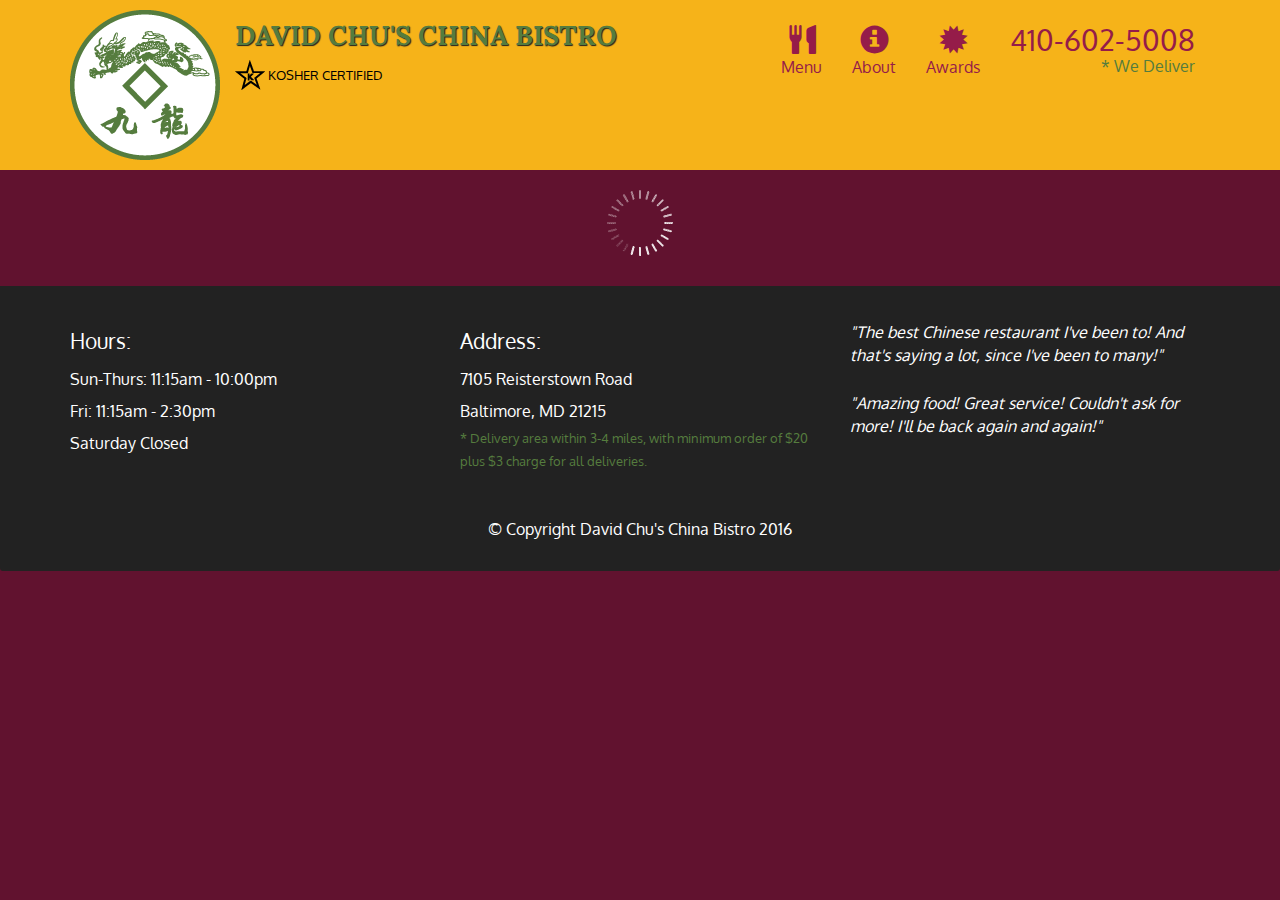
<file: index.html>
<!doctype html>
<html lang="en">
  <head>
    <meta charset="utf-8">
    <meta http-equiv="X-UA-Compatible" content="IE=edge">
    <meta name="viewport" content="width=device-width, initial-scale=1">
    <title>David Chu's China Bistro</title>
    <link rel="stylesheet" href="css/bootstrap.min.css">
    <link rel="stylesheet" href="css/styles.css">
    <link href='https://fonts.googleapis.com/css?family=Oxygen:400,300,700' rel='stylesheet' type='text/css'>
    <link href='https://fonts.googleapis.com/css?family=Lora' rel='stylesheet' type='text/css'>
  </head>
<body>
  <header>
    <nav id="header-nav" class="navbar navbar-default">
      <div class="container">
        <div class="navbar-header">
          <a href="index.html" class="pull-left visible-md visible-lg">
            <div id="logo-img" alt="Logo image"></div>
          </a>

          <div class="navbar-brand">
            <a href="index.html"><h1>David Chu's China Bistro</h1></a>
            <p>
              <img src="images/star-k-logo.png" alt="Kosher certification">
              <span>Kosher Certified</span>
            </p>
          </div>

          <button id="navbarToggle" type="button" class="navbar-toggle collapsed" data-toggle="collapse" data-target="#collapsable-nav" aria-expanded="false">
            <span class="sr-only">Toggle navigation</span>
            <span class="icon-bar"></span>
            <span class="icon-bar"></span>
            <span class="icon-bar"></span>
          </button>
        </div>
        
        <div id="collapsable-nav" class="collapse navbar-collapse">
           <ul id="nav-list" class="nav navbar-nav navbar-right">
            <li id="navHomeButton" class="visible-xs active">
              <a href="index.html">
                <span class="glyphicon glyphicon-home"></span> Home</a>
            </li>
            <li id="navMenuButton">
              <a href="#" onclick="$dc.loadMenuCategories();">
                <span class="glyphicon glyphicon-cutlery"></span><br class="hidden-xs"> Menu</a>
            </li>
            <li>
              <a href="#">
                <span class="glyphicon glyphicon-info-sign"></span><br class="hidden-xs"> About</a>
            </li>
            <li>
              <a href="#">
                <span class="glyphicon glyphicon-certificate"></span><br class="hidden-xs"> Awards</a>
            </li>
            <li id="phone" class="hidden-xs">
              <a href="tel:410-602-5008">
                <span>410-602-5008</span></a><div>* We Deliver</div>
            </li>
          </ul><!-- #nav-list -->
        </div><!-- .collapse .navbar-collapse -->
      </div><!-- .container -->
    </nav><!-- #header-nav -->
  </header>

  <div id="call-btn" class="visible-xs">
    <a class="btn" href="tel:410-602-5008">
    <span class="glyphicon glyphicon-earphone"></span>
    410-602-5008
    </a>
  </div>
  <div id="xs-deliver" class="text-center visible-xs">* We Deliver</div>

  <div id="main-content" class="container"></div>

  <footer class="panel-footer">
    <div class="container">
      <div class="row">
        <section id="hours" class="col-sm-4">
          <span>Hours:</span><br>
          Sun-Thurs: 11:15am - 10:00pm<br>
          Fri: 11:15am - 2:30pm<br>
          Saturday Closed
          <hr class="visible-xs">
        </section>
        <section id="address" class="col-sm-4">
          <span>Address:</span><br>
          7105 Reisterstown Road<br>
          Baltimore, MD 21215
          <p>* Delivery area within 3-4 miles, with minimum order of $20 plus $3 charge for all deliveries.</p>
          <hr class="visible-xs">
        </section>
        <section id="testimonials" class="col-sm-4">
          <p>"The best Chinese restaurant I've been to! And that's saying a lot, since I've been to many!"</p>
          <p>"Amazing food! Great service! Couldn't ask for more! I'll be back again and again!"</p>
        </section>
      </div>
      <div class="text-center">&copy; Copyright David Chu's China Bistro 2016</div>
    </div>
  </footer>

  <!-- jQuery (Bootstrap JS plugins depend on it) -->
  <script src="js/jquery-2.1.4.min.js"></script>
  <script src="js/bootstrap.min.js"></script>
  <script src="js/ajax-utils.js"></script>
  <script src="js/script.js"></script>
</body>
</html>
</file>
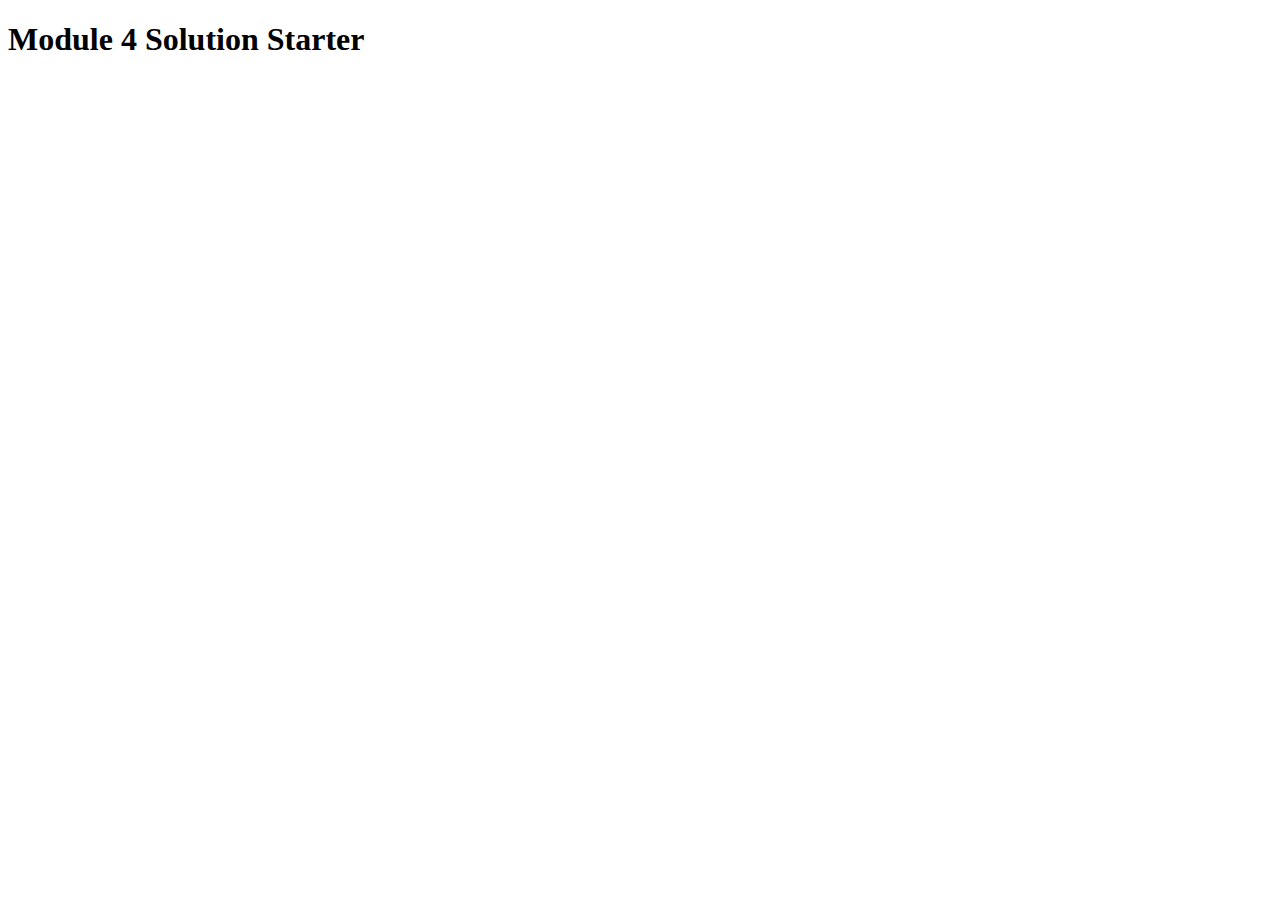
<file: module4-assignment/index.html>
<!DOCTYPE html>
<html>
<head>
  <meta charset="utf-8">
  <title>Module 4 Solution Starter</title>
  <script src="SpeakHello.js"></script>
  <script src="SpeakGoodBye.js"></script>
  <script src="script.js"></script>
</head>
<body>
  <h1>Module 4 Solution Starter</h1>
</body>
</html>
</file>
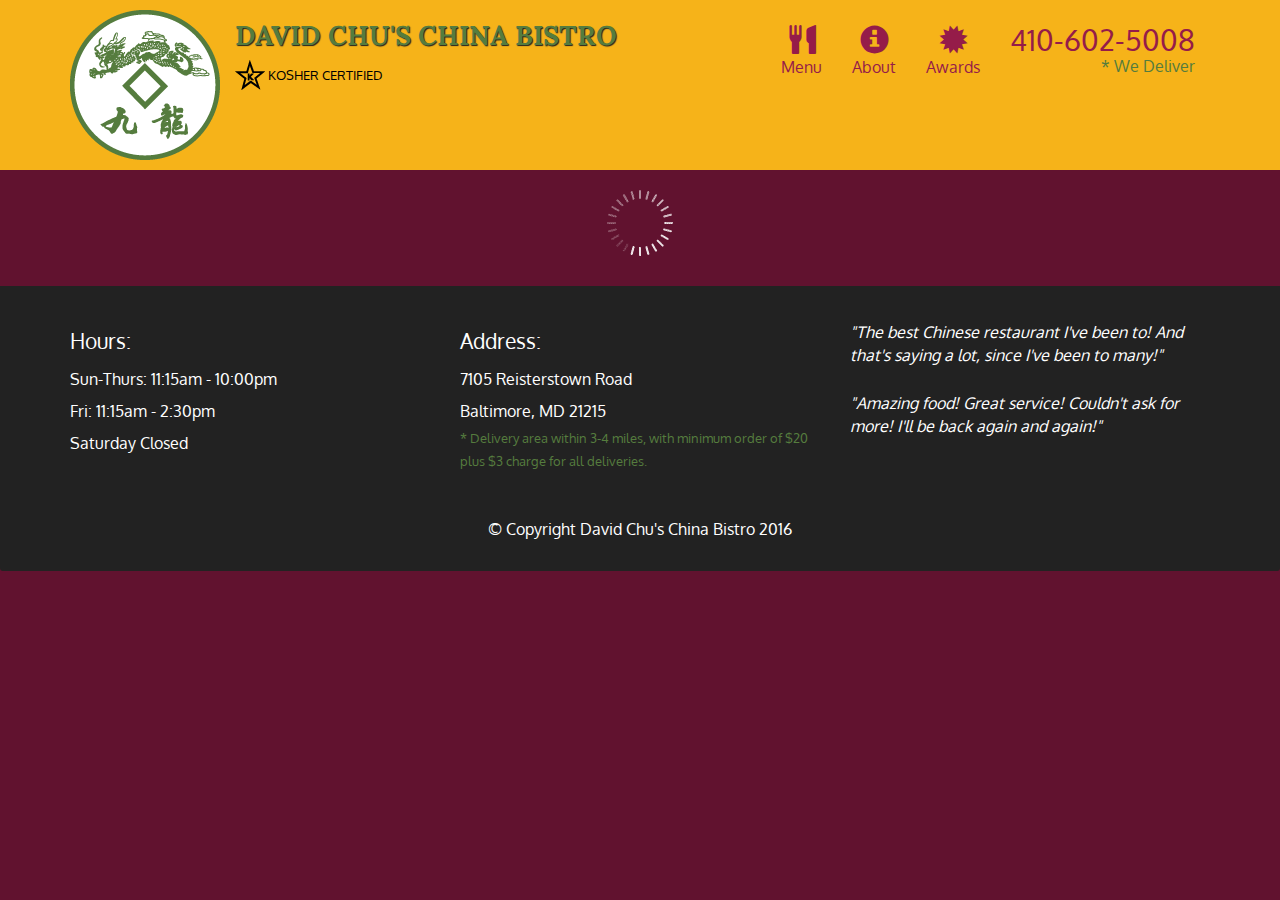
<file: module5-assignment/index.html>
<!doctype html>
<html lang="en">
  <head>
    <meta charset="utf-8">
    <meta http-equiv="X-UA-Compatible" content="IE=edge">
    <meta name="viewport" content="width=device-width, initial-scale=1">
    <title>David Chu's China Bistro</title>
    <link rel="stylesheet" href="css/bootstrap.min.css">
    <link rel="stylesheet" href="css/styles.css">
    <link href='https://fonts.googleapis.com/css?family=Oxygen:400,300,700' rel='stylesheet' type='text/css'>
    <link href='https://fonts.googleapis.com/css?family=Lora' rel='stylesheet' type='text/css'>
  </head>
<body>
  <header>
    <nav id="header-nav" class="navbar navbar-default">
      <div class="container">
        <div class="navbar-header">
          <a href="index.html" class="pull-left visible-md visible-lg">
            <div id="logo-img" alt="Logo image"></div>
          </a>

          <div class="navbar-brand">
            <a href="index.html"><h1>David Chu's China Bistro</h1></a>
            <p>
              <img src="images/star-k-logo.png" alt="Kosher certification">
              <span>Kosher Certified</span>
            </p>
          </div>

          <button id="navbarToggle" type="button" class="navbar-toggle collapsed" data-toggle="collapse" data-target="#collapsable-nav" aria-expanded="false">
            <span class="sr-only">Toggle navigation</span>
            <span class="icon-bar"></span>
            <span class="icon-bar"></span>
            <span class="icon-bar"></span>
          </button>
        </div>
        
        <div id="collapsable-nav" class="collapse navbar-collapse">
           <ul id="nav-list" class="nav navbar-nav navbar-right">
            <li id="navHomeButton" class="visible-xs active">
              <a href="index.html">
                <span class="glyphicon glyphicon-home"></span> Home</a>
            </li>
            <li id="navMenuButton">
              <a href="#" onclick="$dc.loadMenuCategories();">
                <span class="glyphicon glyphicon-cutlery"></span><br class="hidden-xs"> Menu</a>
            </li>
            <li>
              <a href="#">
                <span class="glyphicon glyphicon-info-sign"></span><br class="hidden-xs"> About</a>
            </li>
            <li>
              <a href="#">
                <span class="glyphicon glyphicon-certificate"></span><br class="hidden-xs"> Awards</a>
            </li>
            <li id="phone" class="hidden-xs">
              <a href="tel:410-602-5008">
                <span>410-602-5008</span></a><div>* We Deliver</div>
            </li>
          </ul><!-- #nav-list -->
        </div><!-- .collapse .navbar-collapse -->
      </div><!-- .container -->
    </nav><!-- #header-nav -->
  </header>

  <div id="call-btn" class="visible-xs">
    <a class="btn" href="tel:410-602-5008">
    <span class="glyphicon glyphicon-earphone"></span>
    410-602-5008
    </a>
  </div>
  <div id="xs-deliver" class="text-center visible-xs">* We Deliver</div>

  <div id="main-content" class="container"></div>

  <footer class="panel-footer">
    <div class="container">
      <div class="row">
        <section id="hours" class="col-sm-4">
          <span>Hours:</span><br>
          Sun-Thurs: 11:15am - 10:00pm<br>
          Fri: 11:15am - 2:30pm<br>
          Saturday Closed
          <hr class="visible-xs">
        </section>
        <section id="address" class="col-sm-4">
          <span>Address:</span><br>
          7105 Reisterstown Road<br>
          Baltimore, MD 21215
          <p>* Delivery area within 3-4 miles, with minimum order of $20 plus $3 charge for all deliveries.</p>
          <hr class="visible-xs">
        </section>
        <section id="testimonials" class="col-sm-4">
          <p>"The best Chinese restaurant I've been to! And that's saying a lot, since I've been to many!"</p>
          <p>"Amazing food! Great service! Couldn't ask for more! I'll be back again and again!"</p>
        </section>
      </div>
      <div class="text-center">&copy; Copyright David Chu's China Bistro 2016</div>
    </div>
  </footer>

  <!-- jQuery (Bootstrap JS plugins depend on it) -->
  <script src="js/jquery-2.1.4.min.js"></script>
  <script src="js/bootstrap.min.js"></script>
  <script src="js/ajax-utils.js"></script>
  <script src="js/script.js"></script>
</body>
</html>
</file>
<file: css/styles.css>
body {
  font-size: 16px;
  color: #fff;
  background-color: #61122f;
  font-family: 'Oxygen', sans-serif;
}

/** HEADER **/
#header-nav {
  background-color: #f6b319;
  border-radius: 0;
  border: 0;
}

#logo-img {
  background: url('../images/restaurant-logo_large.png') no-repeat;
  width: 150px;
  height: 150px;
  margin: 10px 15px 10px 0;
}

.navbar-brand {
  padding-top: 25px;
}
.navbar-brand h1 { /* Restaurant name */
  font-family: 'Lora', serif;
  color: #557c3e;
  font-size: 1.5em;
  text-transform: uppercase;
  font-weight: bold;
  text-shadow: 1px 1px 1px #222;
  margin-top: 0;
  margin-bottom: 0;
  line-height: .75;
}
.navbar-brand a:hover, .navbar-brand a:focus {
  text-decoration: none;
}
.navbar-brand p { /* Kosher cert */
  color: #000;
  text-transform: uppercase;
  font-size: .7em;
  margin-top: 15px;
}
.navbar-brand p span { /* Star-K */
  vertical-align: middle;
}

#nav-list {
  margin-top: 10px;
}
#nav-list a {
  color: #951C49;
  text-align: center;
}
#nav-list a:hover {
  background: #E7E7E7;
}
#nav-list a span {
  font-size: 1.8em;
}

#phone {
  margin-top: 5px;
}
#phone a { /* Phone number */
  text-align: right;
  padding-bottom: 0;
}
#phone div { /* We Deliver */
  color: #557c3e;
  text-align: right;
  padding-right: 15px;
}

.navbar-header button.navbar-toggle, .navbar-header .icon-bar {
  border: 1px solid #61122f;
}
.navbar-header button.navbar-toggle {
  clear: both;
  margin-top: -30px;
}
/* END HEADER */

/* FOOTER */
.panel-footer {
  margin-top: 30px;
  padding-top: 35px;
  padding-bottom: 30px;
  background-color: #222;
  border-top: 0;
}
.panel-footer div.row {
  margin-bottom: 35px;
}
#hours, #address {
  line-height: 2;
}
#hours > span, #address > span {
  font-size: 1.3em;
}
#address p {
  color: #557c3e;
  font-size: .8em;
  line-height: 1.8;
}
#testimonials {
  font-style: italic;
}
#testimonials p:nth-child(2) {
  margin-top: 25px;
}
/* END FOOTER */



/* HOME PAGE */
.container .jumbotron {
  box-shadow: 0 0 50px #3F0C1F;
  border: 2px solid #3F0C1F;
}

#menu-tile, #specials-tile, #map-tile {
  height: 250px;
  width: 100%;
  margin-bottom: 15px;
  position: relative;
  border: 2px solid #3F0C1F;
  overflow: hidden;
}
#menu-tile:hover, #specials-tile:hover, #map-tile:hover {
  box-shadow: 0 1px 5px 1px #cccccc;
}
#menu-tile {
  background: url('../images/menu-tile.jpg') no-repeat;
  background-position: center;
}
#specials-tile {
  background: url('../images/specials-tile.jpg') no-repeat;
  background-position: center;
}
#menu-tile span, #specials-tile span, #map-tile span {
  position: absolute;
  bottom: 0;
  right: 0;
  width: 100%;
  text-align: center;
  font-size: 1.6em;
  text-transform: uppercase;
  background-color: #000;
  color: #fff;
  opacity: .8;
}
/* END HOME PAGE */

/* MENU CATEGORIES PAGE */
.category-tile { 
  position: relative;
  border: 2px solid #3F0C1F;
  overflow: hidden;
  width: 200px;
  height: 200px;
  margin: 0 auto 15px;
}
.category-tile span {
  position: absolute;
  bottom: 0;
  right: 0;
  width: 100%;
  text-align: center;
  font-size: 1.2em;
  text-transform: uppercase;
  background-color: #000;
  color: #fff;
  opacity: .8;
}
.category-tile:hover {
  box-shadow: 0 1px 5px 1px #cccccc;
}

#menu-categories-title + div {
  margin-bottom: 50px;
}
/* END MENU CATEGORIES PAGE */

/* SINGLE CATEGORY PAGE */
.menu-item-tile {
  margin-bottom: 25px;
}
.menu-item-tile hr {
  width: 80%;
}
.menu-item-tile .menu-item-price {
  font-size: 1.1em;
  text-align: right;
  margin-top: -15px;
  margin-right: -15px;
}
.menu-item-tile .menu-item-price span {
  font-size: .6em;
}
.menu-item-photo {
  position: relative;
  border: 2px solid #3F0C1F; 
  overflow: hidden;
  padding: 0;
  margin-right: -15px;
  margin-left: auto;
  margin-bottom: 20px;
  max-width: 250px;
}
.menu-item-photo div {
  position: absolute;
  bottom: 0;
  right: 0;
  width: 80px;
  background-color: #557c3e;
  text-align: center;
}
.menu-item-description {
  padding-right: 30px;
}
h3.menu-item-title {
  margin: 0 0 10px;
}
.menu-item-details {
  font-size: .9em;
  font-style: italic;
}
/* END SINGLE CATEGORY PAGE */


/********** Large devices only **********/
@media (min-width: 1200px) {
  .container .jumbotron {
    background: url('../images/jumbotron_1200.jpg') no-repeat;
    height: 675px;
  }
}

/********** Medium devices only **********/
@media (min-width: 992px) and (max-width: 1199px) {
  /* Header */
  #logo-img {
    background: url('../images/restaurant-logo_medium.png') no-repeat;
    width: 100px;
    height: 100px;
    margin: 5px 5px 5px 0;
  }
  /* End Header */

  /* Home Page */
  .container .jumbotron {
    background: url('../images/jumbotron_992.jpg') no-repeat;
    height: 558px;
  }
  /* End Home Page */
}

/********** Small devices only **********/
@media (min-width: 768px) and (max-width: 991px) {
  /* Home Page */
  .container .jumbotron {
    background: url('../images/jumbotron_768.jpg') no-repeat;
    height: 432px;
  }
  /* End Home Page */
}

/********** Extra small devices only **********/
@media (max-width: 767px) {
  /* Header */
  .navbar-brand {
    padding-top: 10px;
    height: 80px;
  }
  .navbar-brand h1 { /* Restaurant name */
    padding-top: 10px;
    font-size: 5vw; /* 1vw = 1% of viewport width */
  }
  .navbar-brand p { /* Kosher cert */
    font-size: .6em;
    margin-top: 12px;
  }
  .navbar-brand p img { /* Star-K */
    height: 20px;
  }

  #collapsable-nav a { /* Collapsed nav menu text */
    font-size: 1.2em;
  }
  #collapsable-nav a span { /* Collapsed nav menu glyph */
    font-size: 1em;
    margin-right: 5px;
  }

  #call-btn > a {
    font-size: 1.5em;
    display: block;
    margin: 0 20px;
    padding: 10px;
    border: 2px solid #fff;
    background-color: #f6b319;
    color: #951c49;
  }
  #xs-deliver {
    margin-top: 5px;
    font-size: .7em;
    letter-spacing: .1em;
    text-transform: uppercase;
  }
  /* End Header */

  /* Footer */
  .panel-footer section {
    margin-bottom: 30px;
    text-align: center;
  }
  .panel-footer section:nth-child(3) {
    margin-bottom: 0; /* margin already exists on the whole row */
  }
  .panel-footer section hr {
    width: 50%;
  }
  /* End Footer */

  /* Home Page */
  .container .jumbotron {
    margin-top: 30px;
    padding: 0;
  }
  #menu-tile, #specials-tile {
    width: 360px;
    margin: 0 auto 15px;
  }

  .menu-item-photo {
    margin-right: auto;
  }
  .menu-item-tile .menu-item-price {
    text-align: center;
  }
  .menu-item-description {
    text-align: center;;
  }
}


/********** Super extra small devices Only :-) (e.g., iPhone 4) **********/
@media (max-width: 479px) {
  /* Header */
  .navbar-brand h1 { /* Restaurant name */
    padding-top: 5px;
    font-size: 6vw;
  }
  /* End Header */
  
  /* Home page */
  #menu-tile, #specials-tile {
    width: 280px;
    margin: 0 auto 15px;
  }

  .col-xxs-12 {
    position: relative;
    min-height: 1px;
    padding-right: 15px;
    padding-left: 15px;
    float: left;
    width: 100%;
  }
}
</file>
<file: module5-assignment/css/styles.css>
body {
  font-size: 16px;
  color: #fff;
  background-color: #61122f;
  font-family: 'Oxygen', sans-serif;
}

/** HEADER **/
#header-nav {
  background-color: #f6b319;
  border-radius: 0;
  border: 0;
}

#logo-img {
  background: url('../images/restaurant-logo_large.png') no-repeat;
  width: 150px;
  height: 150px;
  margin: 10px 15px 10px 0;
}

.navbar-brand {
  padding-top: 25px;
}
.navbar-brand h1 { /* Restaurant name */
  font-family: 'Lora', serif;
  color: #557c3e;
  font-size: 1.5em;
  text-transform: uppercase;
  font-weight: bold;
  text-shadow: 1px 1px 1px #222;
  margin-top: 0;
  margin-bottom: 0;
  line-height: .75;
}
.navbar-brand a:hover, .navbar-brand a:focus {
  text-decoration: none;
}
.navbar-brand p { /* Kosher cert */
  color: #000;
  text-transform: uppercase;
  font-size: .7em;
  margin-top: 15px;
}
.navbar-brand p span { /* Star-K */
  vertical-align: middle;
}

#nav-list {
  margin-top: 10px;
}
#nav-list a {
  color: #951C49;
  text-align: center;
}
#nav-list a:hover {
  background: #E7E7E7;
}
#nav-list a span {
  font-size: 1.8em;
}

#phone {
  margin-top: 5px;
}
#phone a { /* Phone number */
  text-align: right;
  padding-bottom: 0;
}
#phone div { /* We Deliver */
  color: #557c3e;
  text-align: right;
  padding-right: 15px;
}

.navbar-header button.navbar-toggle, .navbar-header .icon-bar {
  border: 1px solid #61122f;
}
.navbar-header button.navbar-toggle {
  clear: both;
  margin-top: -30px;
}
/* END HEADER */

/* FOOTER */
.panel-footer {
  margin-top: 30px;
  padding-top: 35px;
  padding-bottom: 30px;
  background-color: #222;
  border-top: 0;
}
.panel-footer div.row {
  margin-bottom: 35px;
}
#hours, #address {
  line-height: 2;
}
#hours > span, #address > span {
  font-size: 1.3em;
}
#address p {
  color: #557c3e;
  font-size: .8em;
  line-height: 1.8;
}
#testimonials {
  font-style: italic;
}
#testimonials p:nth-child(2) {
  margin-top: 25px;
}
/* END FOOTER */



/* HOME PAGE */
.container .jumbotron {
  box-shadow: 0 0 50px #3F0C1F;
  border: 2px solid #3F0C1F;
}

#menu-tile, #specials-tile, #map-tile {
  height: 250px;
  width: 100%;
  margin-bottom: 15px;
  position: relative;
  border: 2px solid #3F0C1F;
  overflow: hidden;
}
#menu-tile:hover, #specials-tile:hover, #map-tile:hover {
  box-shadow: 0 1px 5px 1px #cccccc;
}
#menu-tile {
  background: url('../images/menu-tile.jpg') no-repeat;
  background-position: center;
}
#specials-tile {
  background: url('../images/specials-tile.jpg') no-repeat;
  background-position: center;
}
#menu-tile span, #specials-tile span, #map-tile span {
  position: absolute;
  bottom: 0;
  right: 0;
  width: 100%;
  text-align: center;
  font-size: 1.6em;
  text-transform: uppercase;
  background-color: #000;
  color: #fff;
  opacity: .8;
}
/* END HOME PAGE */

/* MENU CATEGORIES PAGE */
.category-tile { 
  position: relative;
  border: 2px solid #3F0C1F;
  overflow: hidden;
  width: 200px;
  height: 200px;
  margin: 0 auto 15px;
}
.category-tile span {
  position: absolute;
  bottom: 0;
  right: 0;
  width: 100%;
  text-align: center;
  font-size: 1.2em;
  text-transform: uppercase;
  background-color: #000;
  color: #fff;
  opacity: .8;
}
.category-tile:hover {
  box-shadow: 0 1px 5px 1px #cccccc;
}

#menu-categories-title + div {
  margin-bottom: 50px;
}
/* END MENU CATEGORIES PAGE */

/* SINGLE CATEGORY PAGE */
.menu-item-tile {
  margin-bottom: 25px;
}
.menu-item-tile hr {
  width: 80%;
}
.menu-item-tile .menu-item-price {
  font-size: 1.1em;
  text-align: right;
  margin-top: -15px;
  margin-right: -15px;
}
.menu-item-tile .menu-item-price span {
  font-size: .6em;
}
.menu-item-photo {
  position: relative;
  border: 2px solid #3F0C1F; 
  overflow: hidden;
  padding: 0;
  margin-right: -15px;
  margin-left: auto;
  margin-bottom: 20px;
  max-width: 250px;
}
.menu-item-photo div {
  position: absolute;
  bottom: 0;
  right: 0;
  width: 80px;
  background-color: #557c3e;
  text-align: center;
}
.menu-item-description {
  padding-right: 30px;
}
h3.menu-item-title {
  margin: 0 0 10px;
}
.menu-item-details {
  font-size: .9em;
  font-style: italic;
}
/* END SINGLE CATEGORY PAGE */


/********** Large devices only **********/
@media (min-width: 1200px) {
  .container .jumbotron {
    background: url('../images/jumbotron_1200.jpg') no-repeat;
    height: 675px;
  }
}

/********** Medium devices only **********/
@media (min-width: 992px) and (max-width: 1199px) {
  /* Header */
  #logo-img {
    background: url('../images/restaurant-logo_medium.png') no-repeat;
    width: 100px;
    height: 100px;
    margin: 5px 5px 5px 0;
  }
  /* End Header */

  /* Home Page */
  .container .jumbotron {
    background: url('../images/jumbotron_992.jpg') no-repeat;
    height: 558px;
  }
  /* End Home Page */
}

/********** Small devices only **********/
@media (min-width: 768px) and (max-width: 991px) {
  /* Home Page */
  .container .jumbotron {
    background: url('../images/jumbotron_768.jpg') no-repeat;
    height: 432px;
  }
  /* End Home Page */
}

/********** Extra small devices only **********/
@media (max-width: 767px) {
  /* Header */
  .navbar-brand {
    padding-top: 10px;
    height: 80px;
  }
  .navbar-brand h1 { /* Restaurant name */
    padding-top: 10px;
    font-size: 5vw; /* 1vw = 1% of viewport width */
  }
  .navbar-brand p { /* Kosher cert */
    font-size: .6em;
    margin-top: 12px;
  }
  .navbar-brand p img { /* Star-K */
    height: 20px;
  }

  #collapsable-nav a { /* Collapsed nav menu text */
    font-size: 1.2em;
  }
  #collapsable-nav a span { /* Collapsed nav menu glyph */
    font-size: 1em;
    margin-right: 5px;
  }

  #call-btn > a {
    font-size: 1.5em;
    display: block;
    margin: 0 20px;
    padding: 10px;
    border: 2px solid #fff;
    background-color: #f6b319;
    color: #951c49;
  }
  #xs-deliver {
    margin-top: 5px;
    font-size: .7em;
    letter-spacing: .1em;
    text-transform: uppercase;
  }
  /* End Header */

  /* Footer */
  .panel-footer section {
    margin-bottom: 30px;
    text-align: center;
  }
  .panel-footer section:nth-child(3) {
    margin-bottom: 0; /* margin already exists on the whole row */
  }
  .panel-footer section hr {
    width: 50%;
  }
  /* End Footer */

  /* Home Page */
  .container .jumbotron {
    margin-top: 30px;
    padding: 0;
  }
  #menu-tile, #specials-tile {
    width: 360px;
    margin: 0 auto 15px;
  }

  .menu-item-photo {
    margin-right: auto;
  }
  .menu-item-tile .menu-item-price {
    text-align: center;
  }
  .menu-item-description {
    text-align: center;;
  }
}


/********** Super extra small devices Only :-) (e.g., iPhone 4) **********/
@media (max-width: 479px) {
  /* Header */
  .navbar-brand h1 { /* Restaurant name */
    padding-top: 5px;
    font-size: 6vw;
  }
  /* End Header */
  
  /* Home page */
  #menu-tile, #specials-tile {
    width: 280px;
    margin: 0 auto 15px;
  }

  .col-xxs-12 {
    position: relative;
    min-height: 1px;
    padding-right: 15px;
    padding-left: 15px;
    float: left;
    width: 100%;
  }
}
</file>
